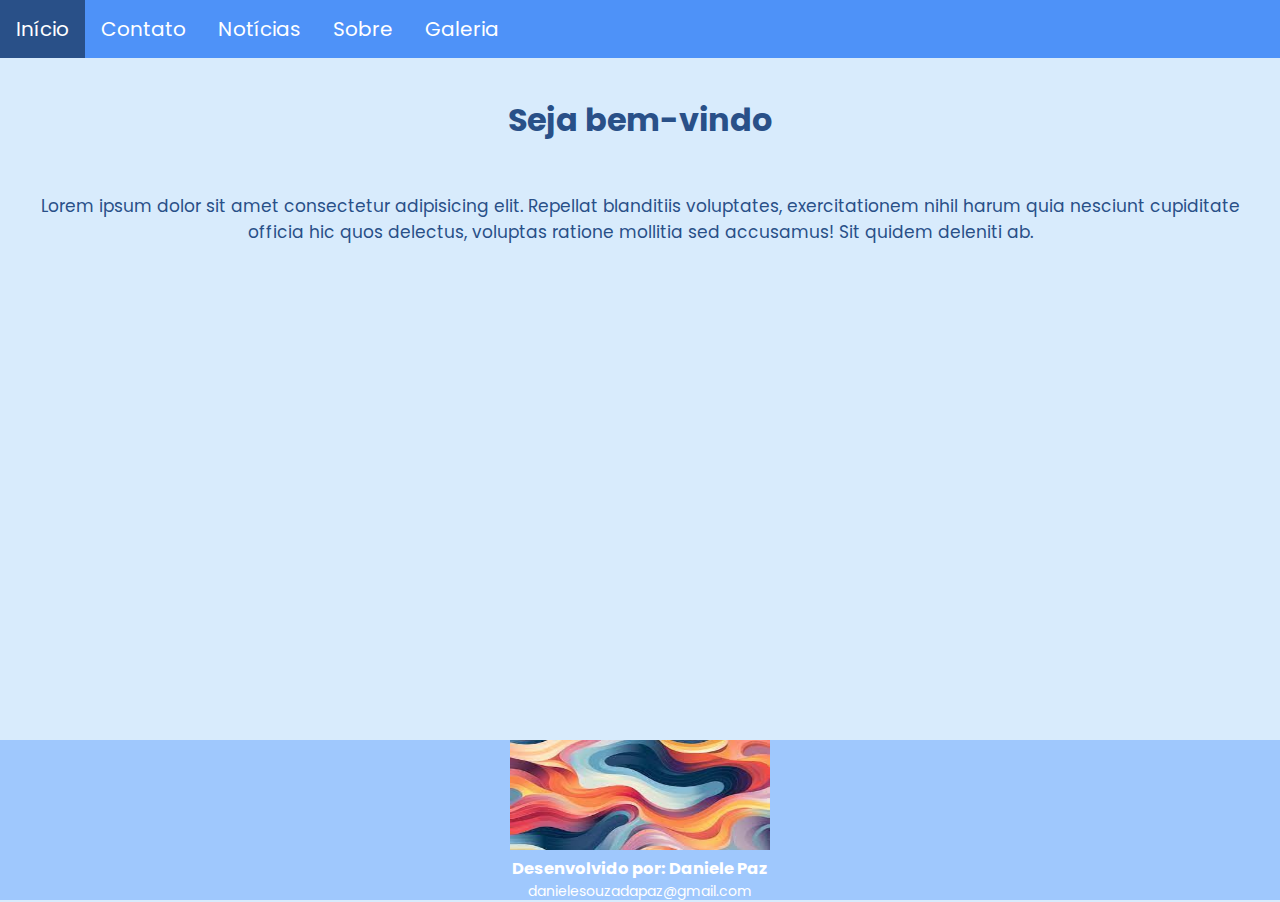
<file: Projeto 1/index.html>
<!DOCTYPE html>
<html lang="pt-br">

<head>
    <meta charset="UTF-8">
    <meta name="viewport" content="width=device-width, initial-scale=1.0">
    <title>Code Master</title>
    <link rel="icon" href="img/images3.jpg">
    <link rel="stylesheet" href="css/estilo.css">
</head>

<body>
    <header>
        <nav>
            <!-- Criando os menus do Site -->
            <div class="topnav">
                <a class="ativo" href="index.html">Início</a>
                <a href="contato.html">Contato</a>
                <a href="noticias.html">Notícias</a>
                <a href="sobre.html">Sobre</a>
                <a href="galeria.html">Galeria</a>
            </div>
        </nav>
    </header>
    <main id="age-container">
        <section>
            <h1 class="titulo">Seja bem-vindo</h1>
            <p class="texto1">Lorem ipsum dolor sit amet consectetur adipisicing elit. Repellat blanditiis voluptates, exercitationem
                nihil harum quia nesciunt cupiditate officia hic quos delectus, voluptas ratione mollitia sed accusamus!
                Sit quidem deleniti ab.</p>
        </section>
    </main>
    <footer>
        <img src="img/images2.jpg" alt="">
        <h3>Desenvolvido por: Daniele Paz</h3>
        <a href="mailto:danielesouzadapaz@gmail.com">danielesouzadapaz@gmail.com</a>
    </footer>
</body>

</html>
</file>
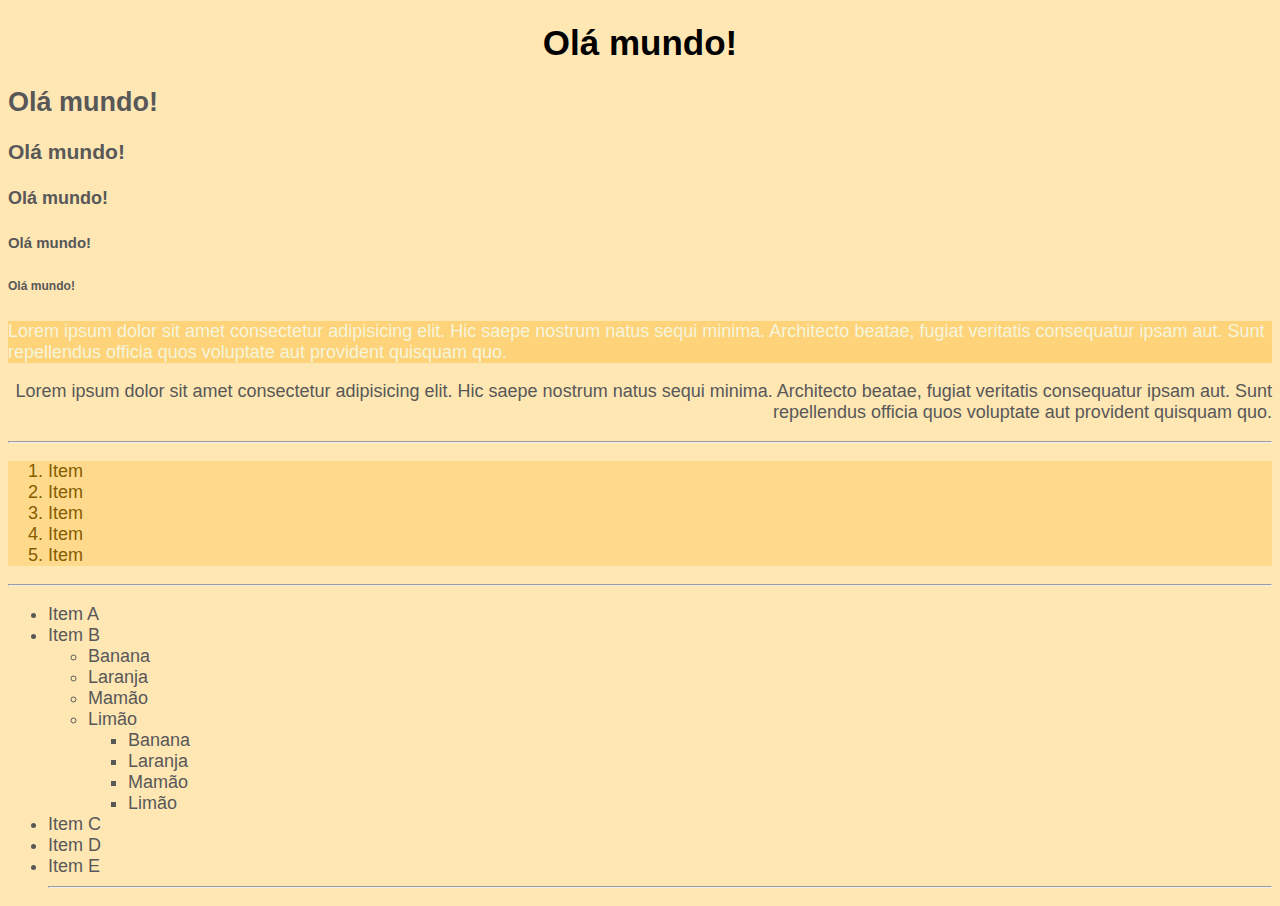
<file: Projeto2/index.html>
<!DOCTYPE html>
<html lang="pt-br">

<head>
    <meta charset="UTF-8">
    <meta name="viewport" content="width=device-width, initial-scale=1.0">
    <title>Revisão</title>
    <!-- Linkando o CSS -->
    <link rel="stylesheet" href="css/estilo.css">
</head>

<body>
    <h1 class="titulo">Olá mundo!</h1>
    <h2>Olá mundo!</h2>
    <h3>Olá mundo!</h3>
    <h4>Olá mundo!</h4>
    <h5>Olá mundo!</h5>
    <h6>Olá mundo!</h6>
    <p class="p">Lorem ipsum dolor sit amet consectetur adipisicing elit. Hic saepe nostrum natus sequi minima. Architecto beatae,
        fugiat veritatis consequatur ipsam aut. Sunt repellendus officia quos voluptate aut provident quisquam quo.</p>
    <p class="madrugada">Lorem ipsum dolor sit amet consectetur adipisicing elit. Hic saepe nostrum natus sequi minima. Architecto beatae,
        fugiat veritatis consequatur ipsam aut. Sunt repellendus officia quos voluptate aut provident quisquam quo.</p>
    <hr>
    <ol start="1" class="sexta">
        <li >Item</li>
        <li>Item</li>
        <li>Item</li>
        <li>Item</li>
        <li>Item</li>
    </ol>
    <hr>
    <ul>
        <li>Item A</li>
        <li>Item B</li>
        <ul>
            <li>Banana</li>
            <li>Laranja</li>
            <li>Mamão</li>
            <li>Limão</li>
            <ul>
                <li>Banana</li>
                <li>Laranja</li>
                <li>Mamão</li>
                <li>Limão</li>
            </ul>
        </ul>
        <li>Item C</li>
        <li>Item D</li>
        <li>Item E</li>
        <hr>

    </ul>

</body>

</html>
</file>
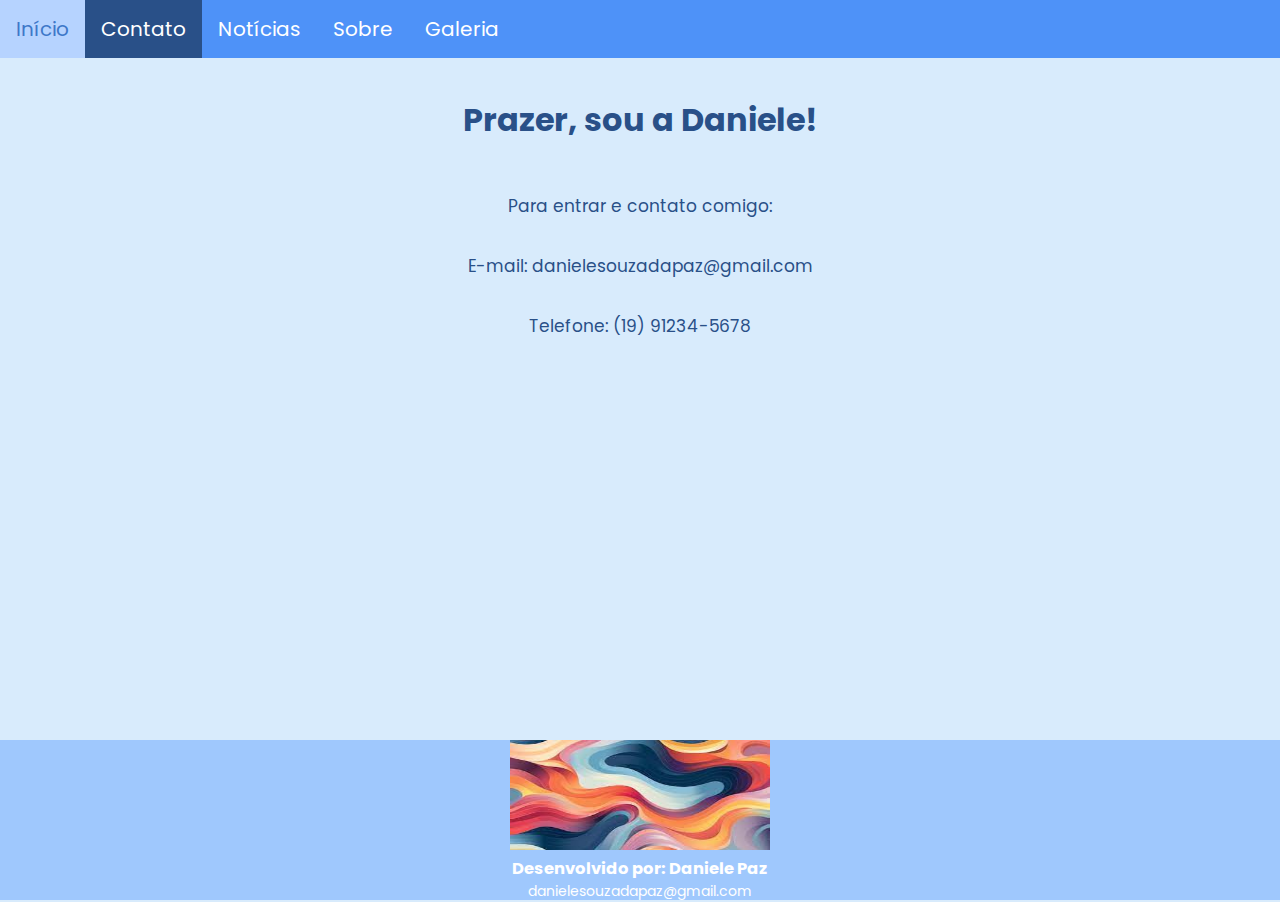
<file: Projeto 1/contato.html>
<!DOCTYPE html>
<html lang="pt-br">

<head>
    <meta charset="UTF-8">
    <meta name="viewport" content="width=device-width, initial-scale=1.0">
    <title>Contato</title>
    <link rel="icon" href="img/images3.jpg">
    <link rel="stylesheet" href="css/estilo.css">
</head>

<body>
    <header>
        <nav>
            <!-- Criando os menus do Site -->
            <div class="topnav">
                <a href="index.html">Início</a>
                <a class="ativo" href="contato.html">Contato</a>
                <a href="noticias.html">Notícias</a>
                <a href="sobre.html">Sobre</a>
                <a href="galeria.html">Galeria</a>
            </div>
        </nav>
    </header>
    <main id="age-container">
        <section>
            <h1 class="titulo">Prazer, sou a Daniele!</h1>
            <p class="texto1">Para entrar e contato comigo:</p>
            <p class="texto1">E-mail: danielesouzadapaz@gmail.com</p>
            <p class="texto1">Telefone: (19) 91234-5678</p>
        </section>
    </main>
    <footer>
        <img src="img/images2.jpg" alt="">
        <h3>Desenvolvido por: Daniele Paz</h3>
        <a href="mailto:danielesouzadapaz@gmail.com">danielesouzadapaz@gmail.com</a>
    </footer>
</body>

</html>
</file>
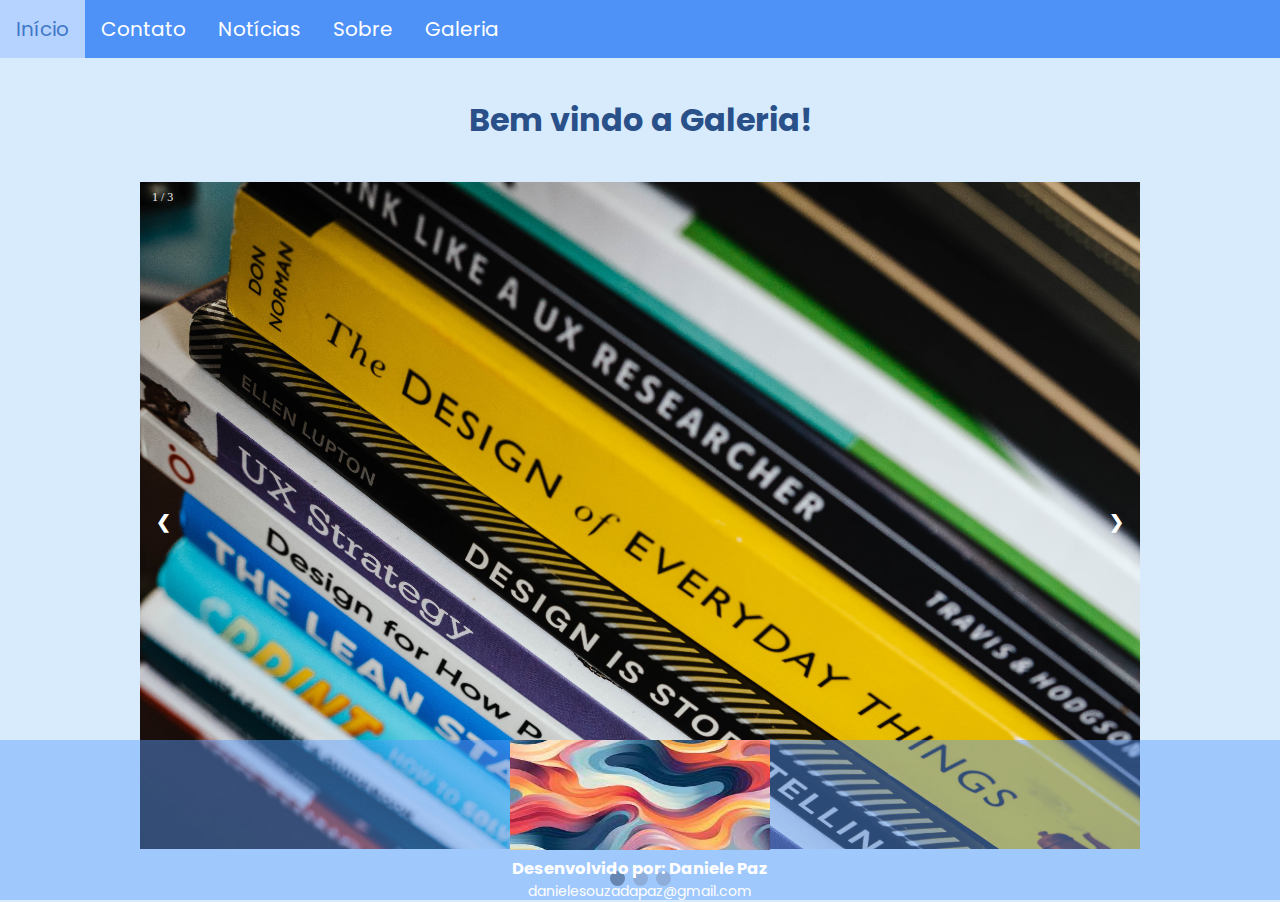
<file: Projeto 1/galeria.html>
<!DOCTYPE html>
<html lang="pt-br">

<head>
    <meta charset="UTF-8">
    <meta name="viewport" content="width=device-width, initial-scale=1.0">
    <title>Galeria</title>
    <link rel="icon" href="img/images3.jpg">
    <link rel="stylesheet" href="css/estilo.css">
    <link rel="stylesheet" href="css/slider.css">
</head>

<body>
    <header>
        <nav>
            <!-- Criando os menus do Site -->
            <div class="topnav">
                <a href="index.html">Início</a>
                <a href="contato.html">Contato</a>
                <a href="noticias.html">Notícias</a>
                <a href="sobre.html">Sobre</a>
                <a href="galeria.html">Galeria</a>
            </div>
        </nav>
    </header>
    <main id="age-container">
        <section>
            <h1 class="titulo">Bem vindo a Galeria!</h1>
        </section>
    </main>
    <!-- Slideshow container -->
    <div class="slideshow-container">

        <!-- Início da galeria Slider -->
        <div class="mySlides fade">
            <div class="numbertext">1 / 3</div>
            <img src="img/img2.jpg" style="width:100%">
            <div class="text">Livros</div>
        </div>

        <div class="mySlides fade">
            <div class="numbertext">2 / 3</div>
            <img src="img/img1.jpg" style="width:100%">
            <div class="text">Notebook</div>
        </div>

        <div class="mySlides fade">
            <div class="numbertext">3 / 3</div>
            <img src="img/img3.jpg" style="width:100%">
            <div class="text">Design</div>
        </div>

        <!-- Next and previous buttons -->
        <a class="prev" onclick="plusSlides(-1)">&#10094;</a>
        <a class="next" onclick="plusSlides(1)">&#10095;</a>
    </div>
    <br>

    <!-- The dots/circles -->
    <div style="text-align:center">
        <span class="dot" onclick="currentSlide(1)"></span>
        <span class="dot" onclick="currentSlide(2)"></span>
        <span class="dot" onclick="currentSlide(3)"></span>
    </div>
    <!-- Fim da galeria Slider Show -->
    <footer>
        <img src="img/images2.jpg" alt="">
        <h3>Desenvolvido por: Daniele Paz</h3>
        <a href="mailto:danielesouzadapaz@gmail.com">danielesouzadapaz@gmail.com</a>
    </footer>
</body>
<script src= 'js/slider.js'></script>
</html>
</file>
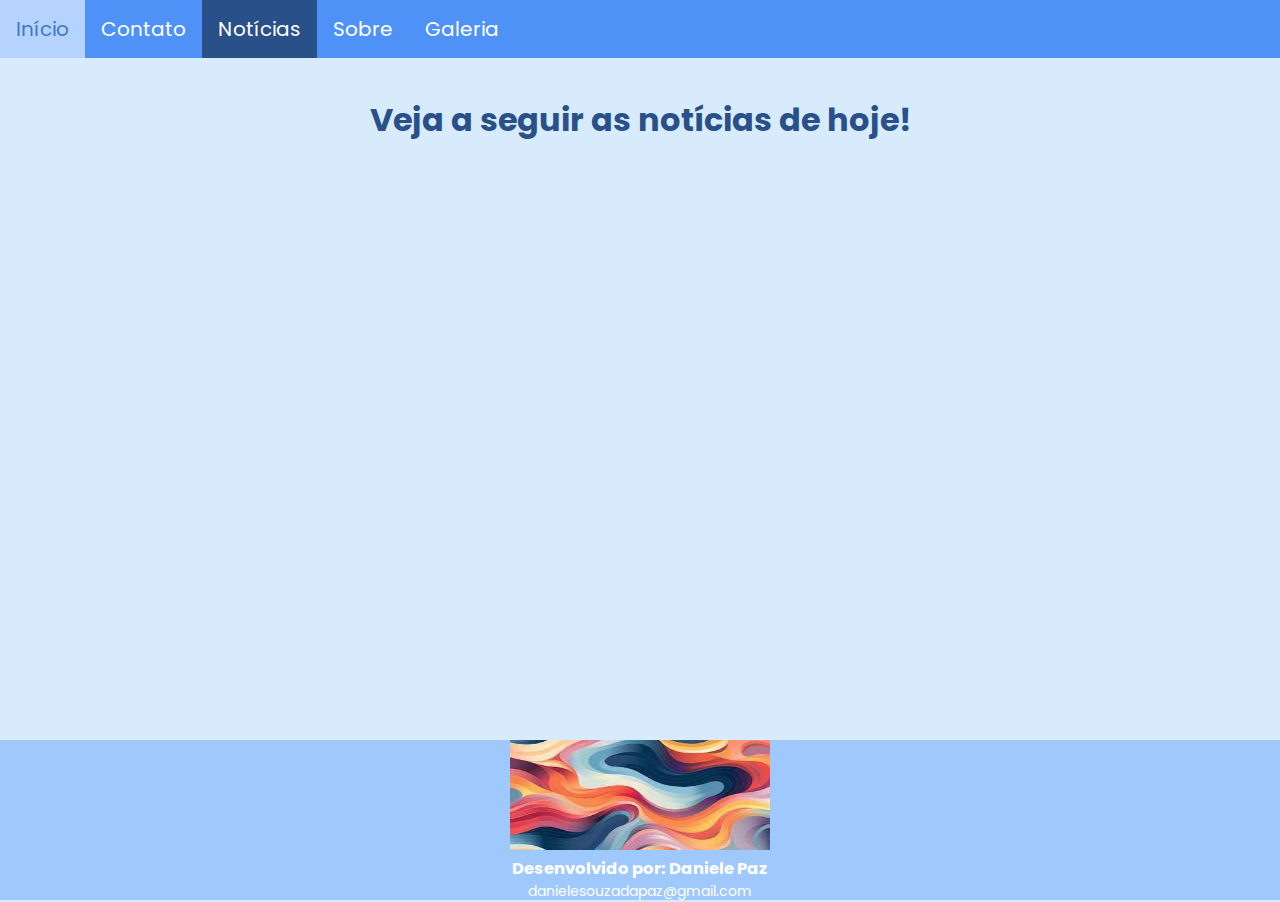
<file: Projeto 1/noticias.html>
<!DOCTYPE html>
<html lang="pt-br">
<head>
    <meta charset="UTF-8">
    <meta name="viewport" content="width=device-width, initial-scale=1.0">
    <title>Notícias</title>
    <link rel="icon" href="img/images3.jpg">
    <link rel="stylesheet" href="css/estilo.css">
</head>
<body>
    <header>
        <nav>
            <!-- Criando os menus do Site -->
            <div class="topnav">
                <a href="index.html">Início</a>
                <a href="contato.html">Contato</a>
                <a class="ativo" href="noticias.html">Notícias</a>
                <a href="sobre.html">Sobre</a>
                <a href="galeria.html">Galeria</a>
            </div>
        </nav>
    </header>
    <main id="age-container">
        <section>
            <h1 class="titulo">Veja a seguir as notícias de hoje!</h1>
        </section>
    </main>
    <footer>
        <img src="img/images2.jpg" alt="">
        <h3>Desenvolvido por: Daniele Paz</h3>
        <a href="mailto:danielesouzadapaz@gmail.com">danielesouzadapaz@gmail.com</a>
    </footer>
</body>
</html>
</file>
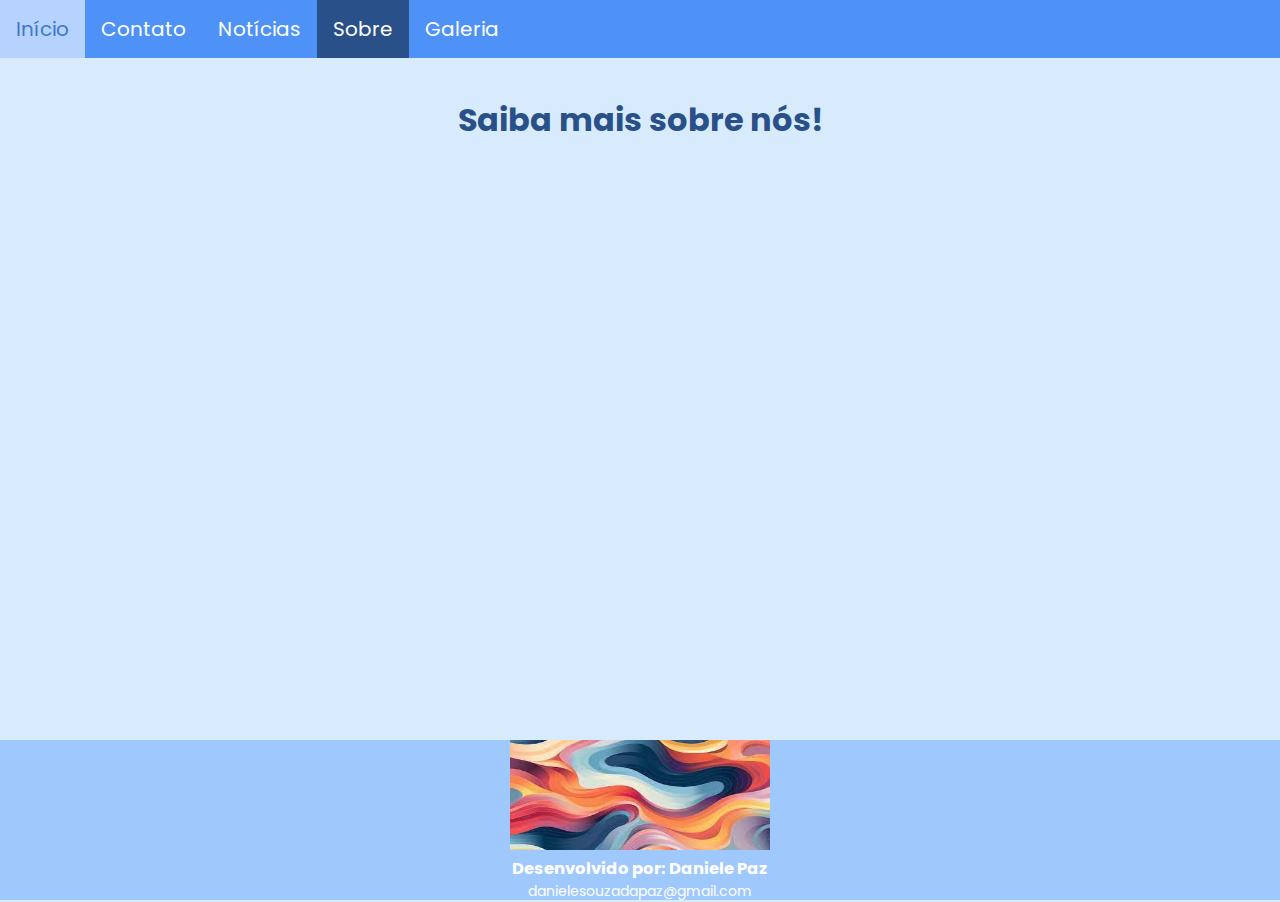
<file: Projeto 1/sobre.html>
<!DOCTYPE html>
<html lang="pt-br">
<head>
    <meta charset="UTF-8">
    <meta name="viewport" content="width=device-width, initial-scale=1.0">
    <title>Sobre</title>
    <link rel="icon" href="img/images3.jpg">
    <link rel="stylesheet" href="css/estilo.css">
</head>
<body>
    <header>
        <nav>
            <!-- Criando os menus do Site -->
            <div class="topnav">
                <a href="index.html">Início</a>
                <a href="contato.html">Contato</a>
                <a href="noticias.html">Notícias</a>
                <a class="ativo" href="sobre.html">Sobre</a>
                <a href="galeria.html">Galeria</a>
            </div>
        </nav>
    </header>
    <main id="age-container">
        <section>
            <h1 class="titulo">Saiba mais sobre nós!</h1>
        </section>
    </main>
    <footer>
        <img src="img/images2.jpg" alt="">
        <h3>Desenvolvido por: Daniele Paz</h3>
        <a href="mailto:danielesouzadapaz@gmail.com">danielesouzadapaz@gmail.com</a>
    </footer>
</body>
</html>
</file>
<file: Projeto 1/css/estilo.css>
@import url('https://fonts.googleapis.com/css2?family=Caprasimo&display=swap');
@import url('https://fonts.googleapis.com/css2?family=Caprasimo&family=Poppins:wght@300&display=swap');
@import url('https://fonts.googleapis.com/css2?family=Caprasimo&family=Poppins:wght@700&display=swap');

/*  Mudar o corpo da página */

* {
    margin: 0;
    /* Margem externa */
    padding: 0;
    /* Margem interna */
}

body {
    background-color: #d4e9fce5;
}

.topnav {
    /* Configurando a classe do menu */
    background-color: #4e92f8;
    overflow: hidden;
}
/* Fim da classe topnav*/

.topnav a {
    /* Abrindo a classe */
    font-family: 'Poppins', 'sans-serif';
    float: left; /* Texto à esquerda */
    color: #ffff;
    text-align: center; /* Centraliza o texto */
    padding: 14px 16px; /* Margem interna do menu */
    text-decoration: none; /* Retirar Sublinhado */
    font-size: 20px; /* Tamanho da fonte */
}
/* Fechando a classe */

.topnav a:hover{ /* Mudando a cor do menu ao passar o ponteiro */
    background-color: #b6d3ff;
    color: #3e78c9;
}

.topnav a.ativo{
    background-color: #295088;
    color: #ffffff;
}

.titulo{
    text-align: center;
    font-family: 'Poppins', 'sans-serif';
    color: #295088;
    margin: 15px;
    padding: 23px;
}

.texto1{ /* Mudando o parágrafo */
    font-size: 17px;
    color: #295088;
    font-family: 'Poppins', 'sans-serif';
    margin: 12px;
    padding: 11px;
    text-align: center;
}

/* Mudando as configurações do footer */
footer{
    text-align: center;
    background-color: #5c9dff73;
    color: #ffffff;
    font-family: 'Poppins', 'sans-serif';
    width: 100%;
    height: 10rem;
    position: absolute;
    bottom: 0;
    font-size: 14px;
}

footer img{
    width: 260px;
    height: 110px;
}

footer a{
    text-decoration: none;
    color: rgb(255, 255, 255);
}
</file>
<file: Projeto2/css/estilo.css>
body {
    /* Abrindo body */
    background-color: #ffe7b4;
    color: #585858;
    font-family: 'Segoe UI', Tahoma, Geneva, Verdana, sans-serif;
    font-size: 18px
}

/* Fechando body */

/* Criando uma classe exemplo */
.titulo {
    font-size: 35px;
    font-family: 'Segoe UI', Tahoma, Geneva, Verdana, sans-serif;
    color: black;
    text-align: center;
}

.p {
    font-size: 18px;
    font-family: 'Segoe UI', Tahoma, Geneva, Verdana, sans-serif;
    color: beige;
    background-color: #fdc65196;
}

.sexta{
    font-size: 18px;
    font-family: 'Segoe UI', Tahoma, Geneva, Verdana, sans-serif;
    color: #865c01;
    background-color: #ffcd6079;
}

.madrugada{
    text-align: right;
}
</file>
<file: Projeto 1/css/slider.css>
* {box-sizing:border-box}

/* Slideshow container */
.slideshow-container {
  max-width: 1000px;
  position: relative;
  margin: auto;
}

/* Hide the images by default */
.mySlides {
  display: none;
}

/* Next & previous buttons */
.prev, .next {
  cursor: pointer;
  position: absolute;
  top: 50%;
  width: auto;
  margin-top: -22px;
  padding: 16px;
  color: white;
  font-weight: bold;
  font-size: 18px;
  transition: 0.6s ease;
  border-radius: 0 3px 3px 0;
  user-select: none;
}

/* Position the "next button" to the right */
.next {
  right: 0;
  border-radius: 3px 0 0 3px;
}

/* On hover, add a black background color with a little bit see-through */
.prev:hover, .next:hover {
  background-color: rgba(0,0,0,0.8);
}

/* Caption text */
.text {
  color: #f2f2f2;
  font-size: 15px;
  padding: 8px 12px;
  position: absolute;
  bottom: 8px;
  width: 100%;
  text-align: center;
}

/* Number text (1/3 etc) */
.numbertext {
  color: #f2f2f2;
  font-size: 12px;
  padding: 8px 12px;
  position: absolute;
  top: 0;
}

/* The dots/bullets/indicators */
.dot {
  cursor: pointer;
  height: 15px;
  width: 15px;
  margin: 0 2px;
  background-color: #bbb;
  border-radius: 50%;
  display: inline-block;
  transition: background-color 0.6s ease;
}

.active, .dot:hover {
  background-color: #717171;
}

/* Fading animation */
.fade {
  animation-name: fade;
  animation-duration: 1.5s;
}

@keyframes fade {
  from {opacity: .4}
  to {opacity: 1}
}
</file>
